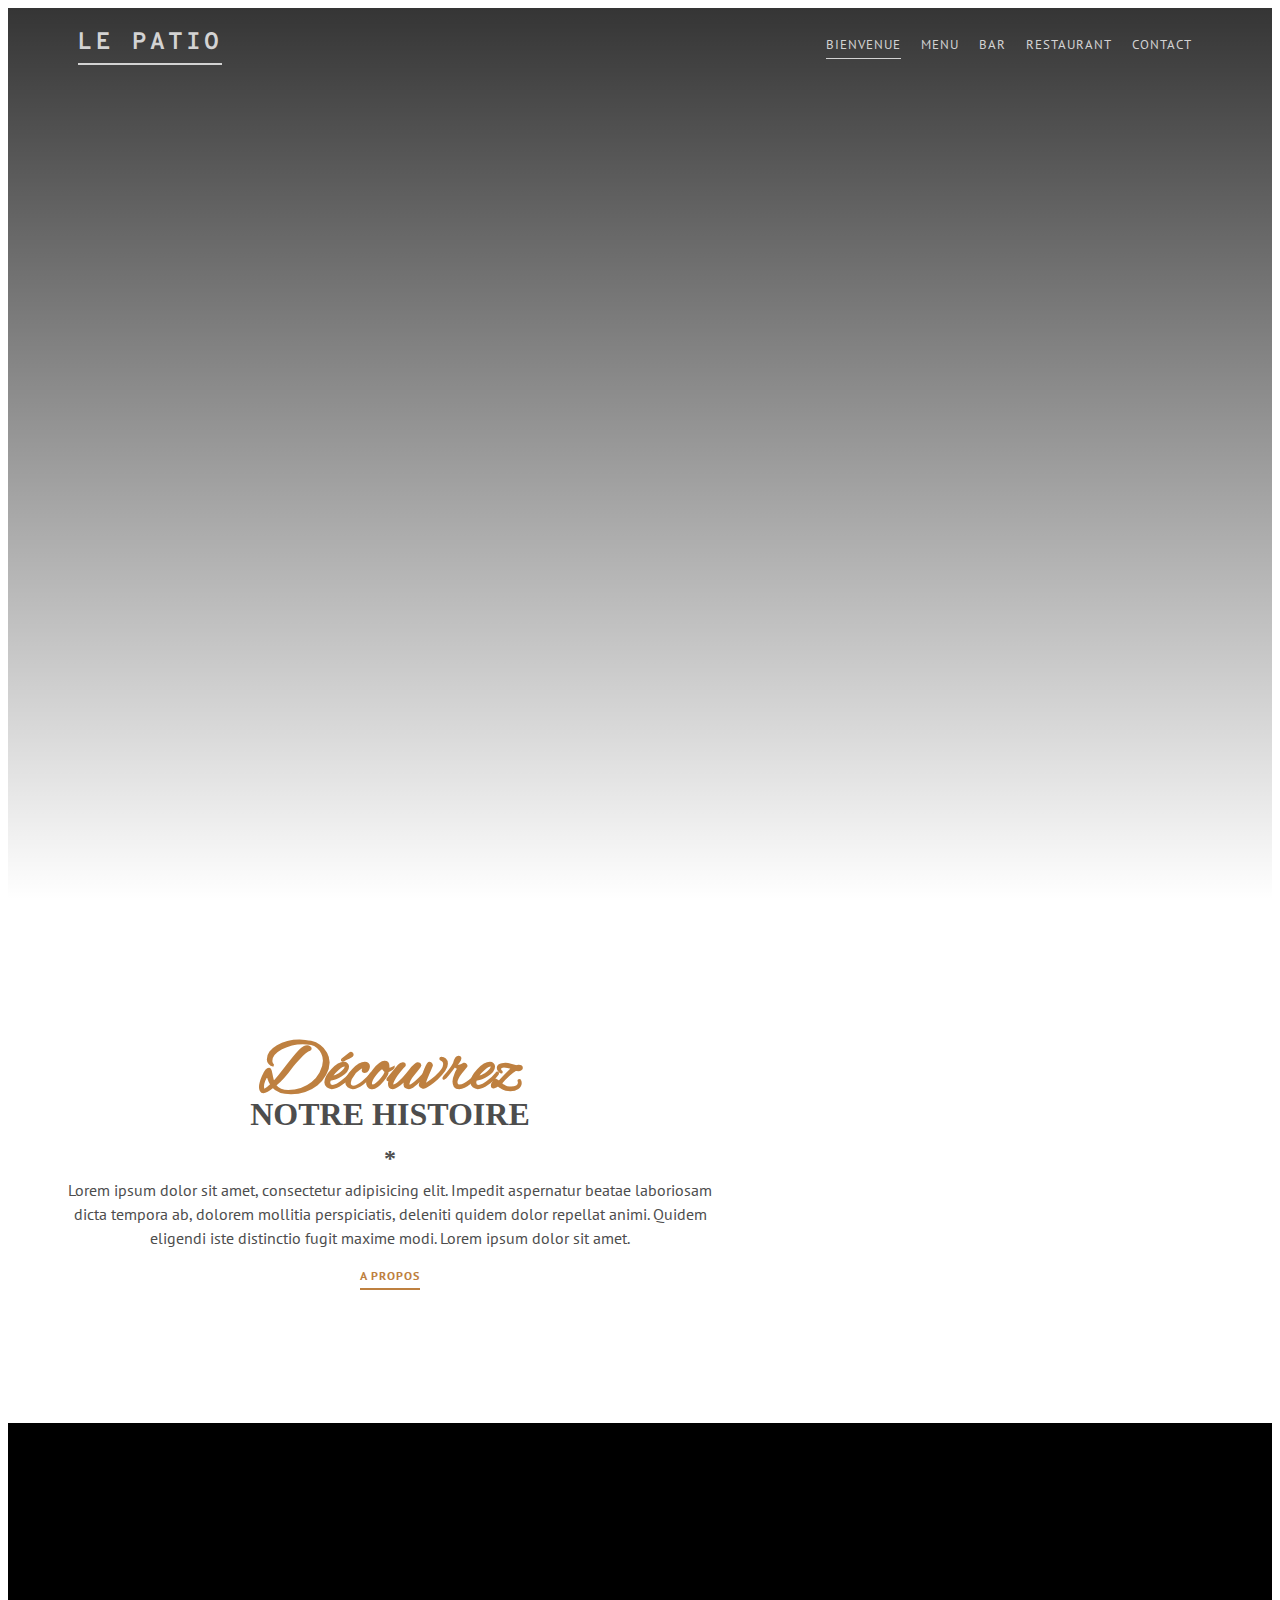
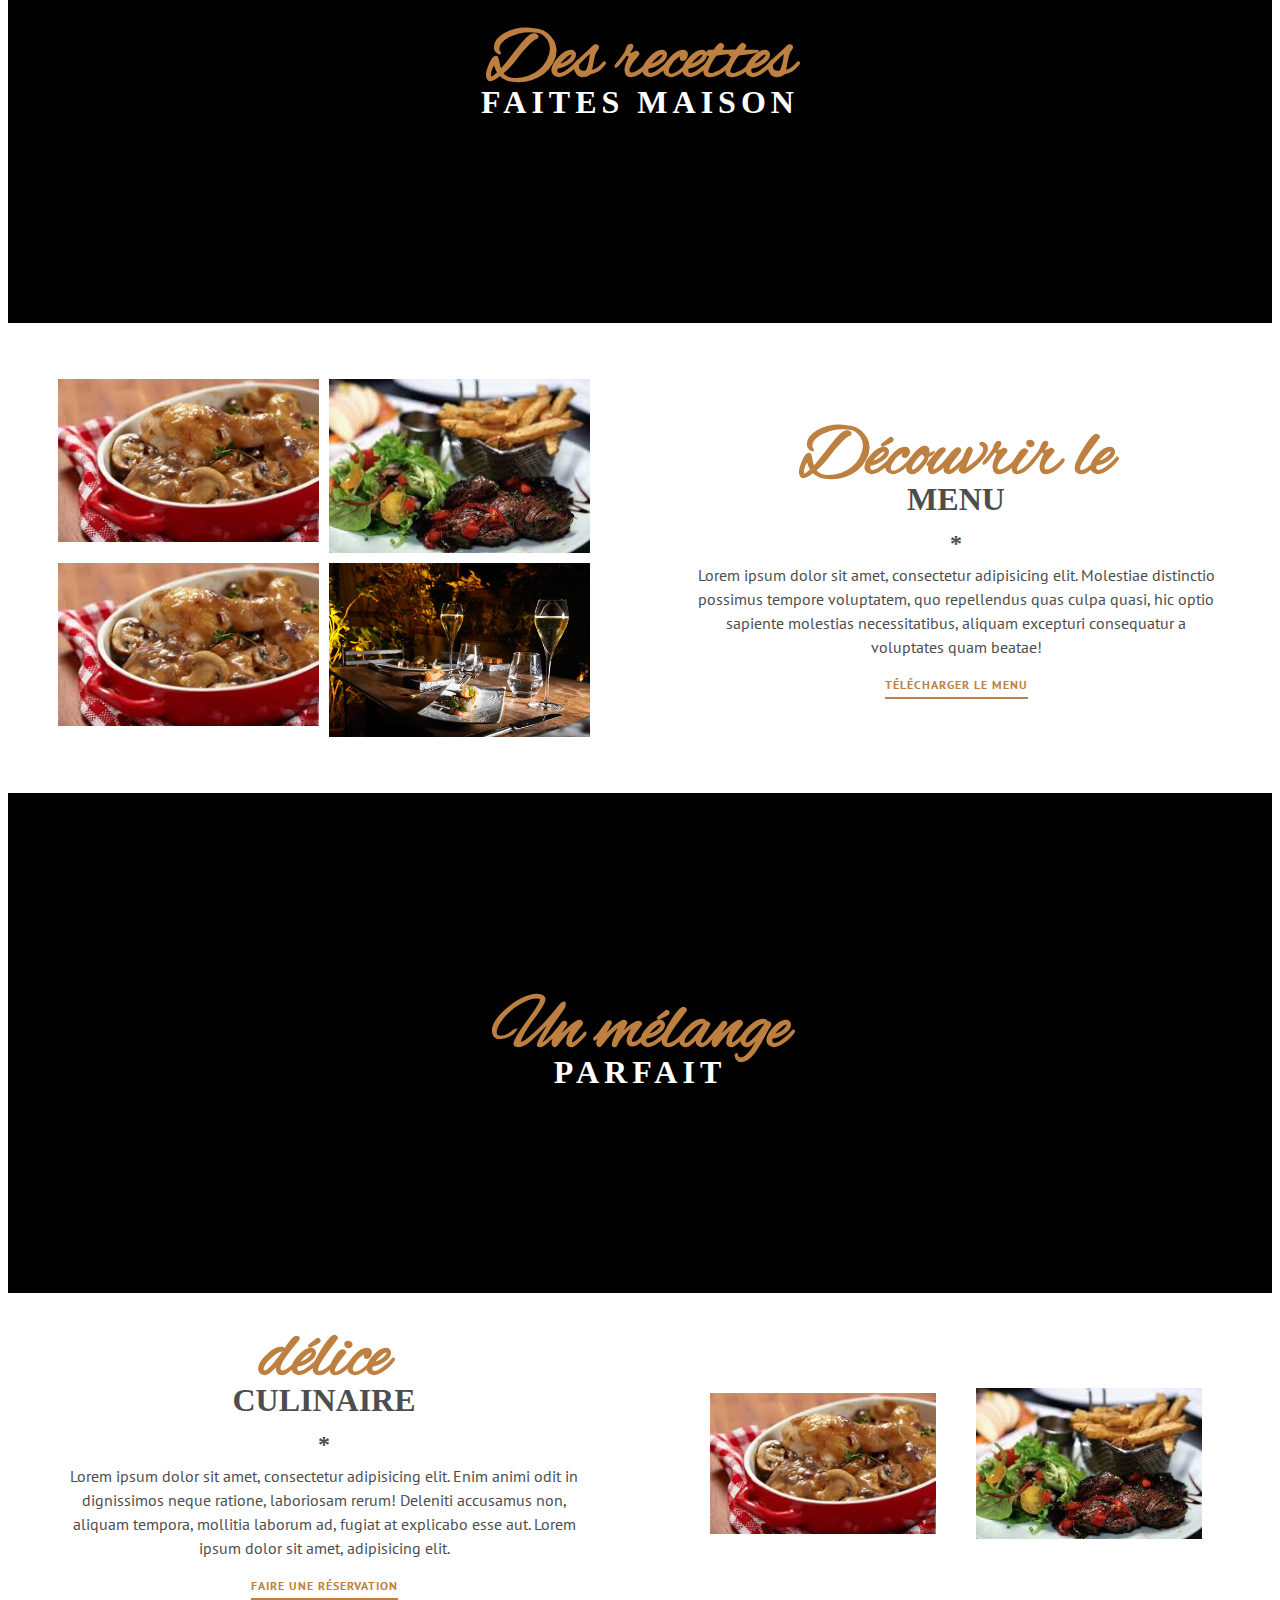
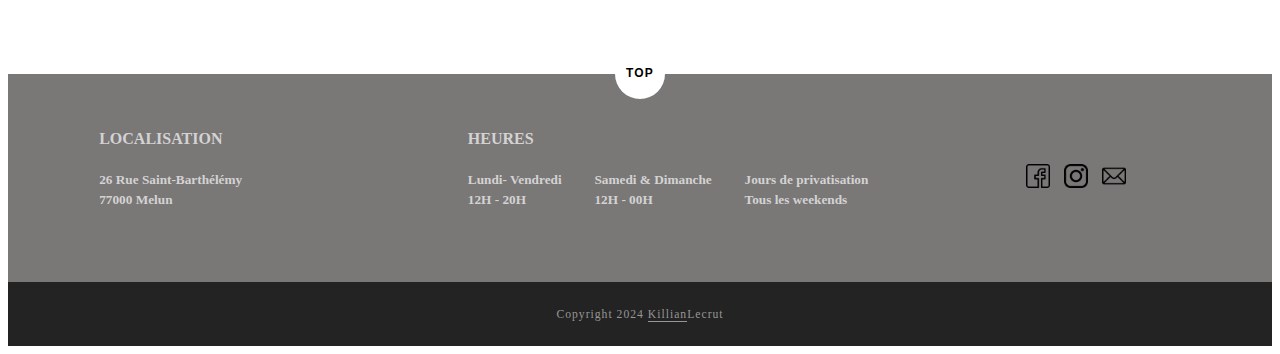
<file: index.html>
<!DOCTYPE html>
<html>
<head>
    <title>Le Patio - Bar & Restaurant</title>
    <meta charset="UTF-8">
    <meta name="description" content="Bienvenue au Patio, votre bar et restaurant préféré au cœur de la ville. Découvrez notre menu et nos événements spéciaux.">
    <meta name="keywords" content="Le Patio, Bar, Restaurant, Menu, Réservation, Événements">
    <meta name="author" content="Le Patio">
    <meta name="viewport" content="width=device-width, initial-scale=1.0">
    <link rel="stylesheet" href="index.css">
    <!-- <script src="logo.js"></script> -->
</head>
<body>
    <header>
        <nav>
          <h2><a href="#" id="logo">Le Patio</a></h2>
          <button class="nav-button fa fa-bars"></button>
          <div>
      <!--     <ul> -->
            <ul>
              <button class="exit-menu fa fa-times"></button>
              <li><a href="#" class="active">Bienvenue</a></li>
              <li><a href="#">Menu</a></li>
              <li><a href="#">Bar</a></li>
              <li><a href="#">Restaurant</a></li>
              <li><a href="#contact">Contact</a></li>
            </ul>
      <!--     </ul> -->
          </div>
        </nav>

       
        <div class="center">
          <h1 class="alex-brush">Bienvenu</h1>
          <h2>au Patio</h2>
          <span id="asterisk">*</span>
          <p>Prêt pour vous acceuillir</p>
        </div>
      </header>
      
      <section class="add-padding add-flex">
        <div class="center-text">
          <h1 class="alex-brush"><span class="custom-font">Découvrez</span><br />NOTRE HISTOIRE</h1>
          <h2>*</h2>
          <p>Lorem ipsum dolor sit amet, consectetur adipisicing elit. Impedit aspernatur beatae laboriosam dicta tempora ab, dolorem mollitia perspiciatis, deleniti quidem dolor repellat animi. Quidem eligendi iste distinctio fugit maxime modi. Lorem ipsum dolor sit amet.</p>
          <a href="#">A propos</a>
        </div>
        <div  class="stuffed-cherries" data-aos="fade-left" data-aos-delay="300">
        </div>
      </section>
      
      <section class="bread-background center-h1">
        <h1 class="custom-h1 alex-brush"><span class="custom-font">Des recettes</span><br />FAITES MAISON</h1>
      </section>
      
      <section class="menu add-flex add-padding">
        <div class="menu-images">
          <img src="assets/plat1.jpeg"fade-down" data-aos-delay="300"/>
          <img src="assets/plat2.jpeg" data-aos="fade-left" data-aos-delay="300"/>
          <img src="assets/plat1.jpeg" data-aos="fade-right" data-aos-delay="300"/>
          <img src="assets/restauration.jpeg" data-aos="fade-up" data-aos-delay="300"/>
        </div>
        <div class="center-text">
          <h1><span class="custom-font alex-brush">Découvrir le</span><br />MENU</h1>
          <h2>*</h2>
          <p>Lorem ipsum dolor sit amet, consectetur adipisicing elit. Molestiae distinctio possimus tempore voluptatem, quo repellendus quas culpa quasi, hic optio sapiente molestias necessitatibus, aliquam excepturi consequatur a voluptates quam beatae!</p>
          <a href="#">Télécharger le menu</a>
        </div>
      </section>
      
      <section class="cake-background center-h1">
        <h1 class="custom-h1"><span class="custom-font alex-brush">Un mélange</span><br />PARFAIT</h1>
      </section>
      
      <section class="add-flex reservation-section">
        <div class="center-text add-padding">
          <h1><span class="custom-font alex-brush">délice</span><br />CULINAIRE</h1>
          <h2>*</h2>
          <p>Lorem ipsum dolor sit amet, consectetur adipisicing elit. Enim animi odit in dignissimos neque ratione, laboriosam rerum! Deleniti accusamus non, aliquam tempora, mollitia laborum ad, fugiat at explicabo esse aut. Lorem ipsum dolor sit amet, adipisicing elit.</p>
          <a href="#">Faire une réservation</a>
        </div>
        <div>
          <img src="assets/plat1.jpeg" data-aos="fade-up" data-aos-delay="300"/>
          <img src="assets/plat2.jpeg" data-aos="fade-down" data-aos-delay="300"/>
        </div>
      </section>

      <nav class="navmobil">
          
        <div class="wrapnav">
    <!--     <ul> -->
          <ul class="iconenav">
           
           <div>
            <li><a href="#">
               <img src="assets/icones/bieres.svg" class="icon" alt=""> Bar</a></li>
            </div>
            <li><a href="#">
               <img src="assets/icones/restaurant.svg" class="icon" alt=""> Restaurant</a></li>
               <li ><a href="#">
                <img src="assets/icones/location.svg" class="icon" alt="">S'y rendre</a></li>
            <li><a href="#contact">
               <img src="assets/icones/contact.svg" class="icon" alt="">Contact</a></li>
          </ul>
    <!--     </ul> -->
        </div>
      </nav>
      
      <footer>
        <button class="to-top"><i class="fa fa-chevron-up"></i>TOP</button>
        
        <div class="restaurant-info">
        
          <div class="locations">
            <h4>LOCALISATION</h4>
            <div class="location-1">
              <h5>26 Rue Saint-Barthélémy<br /> 77000 Melun</h5>
            </div><!--location-1-->
           
          </div><!--locations end-->
      
          <div class="hours">
            <h4>HEURES</h4>
            <div class="weekdays">
              <h5>Lundi- Vendredi<br />
                12H - 20H
              </h5>
            </div><!--weekdays end-->
            
            <div class="weekends">
              <h5>Samedi & Dimanche<br />
                12H - 00H
              </h5>
            </div><!--weekends end-->
            
            <div class="private-events">
              <h5>Jours de privatisation<br />
                Tous les weekends
              </h5>
            </div>
            
          </div><!--hours end-->
          <div class="contact" id="contact">
            <a href="" target="_blank"> 
            <img src="assets/icones/facebook.png" alt="lien vers contact facebook">
            </a>
            <a href="" target="_blank">
                <img src="assets/icones/instagram.png" alt="contact instagram">

            </a>
            <a href="" target="_blank">
                <img src="assets/icones/mail.png" alt="contact mail">
            </a>
          </div>
          
        </div><!--restaurant-info end-->
        
        <div class="copyright">
          <p><small>Copyright 2024 <span>Killian</span>Lecrut</small></p>
         
        </div>
        
      </footer>
      
    <script src="logo.js"></script>
</body>
</html>
</file>
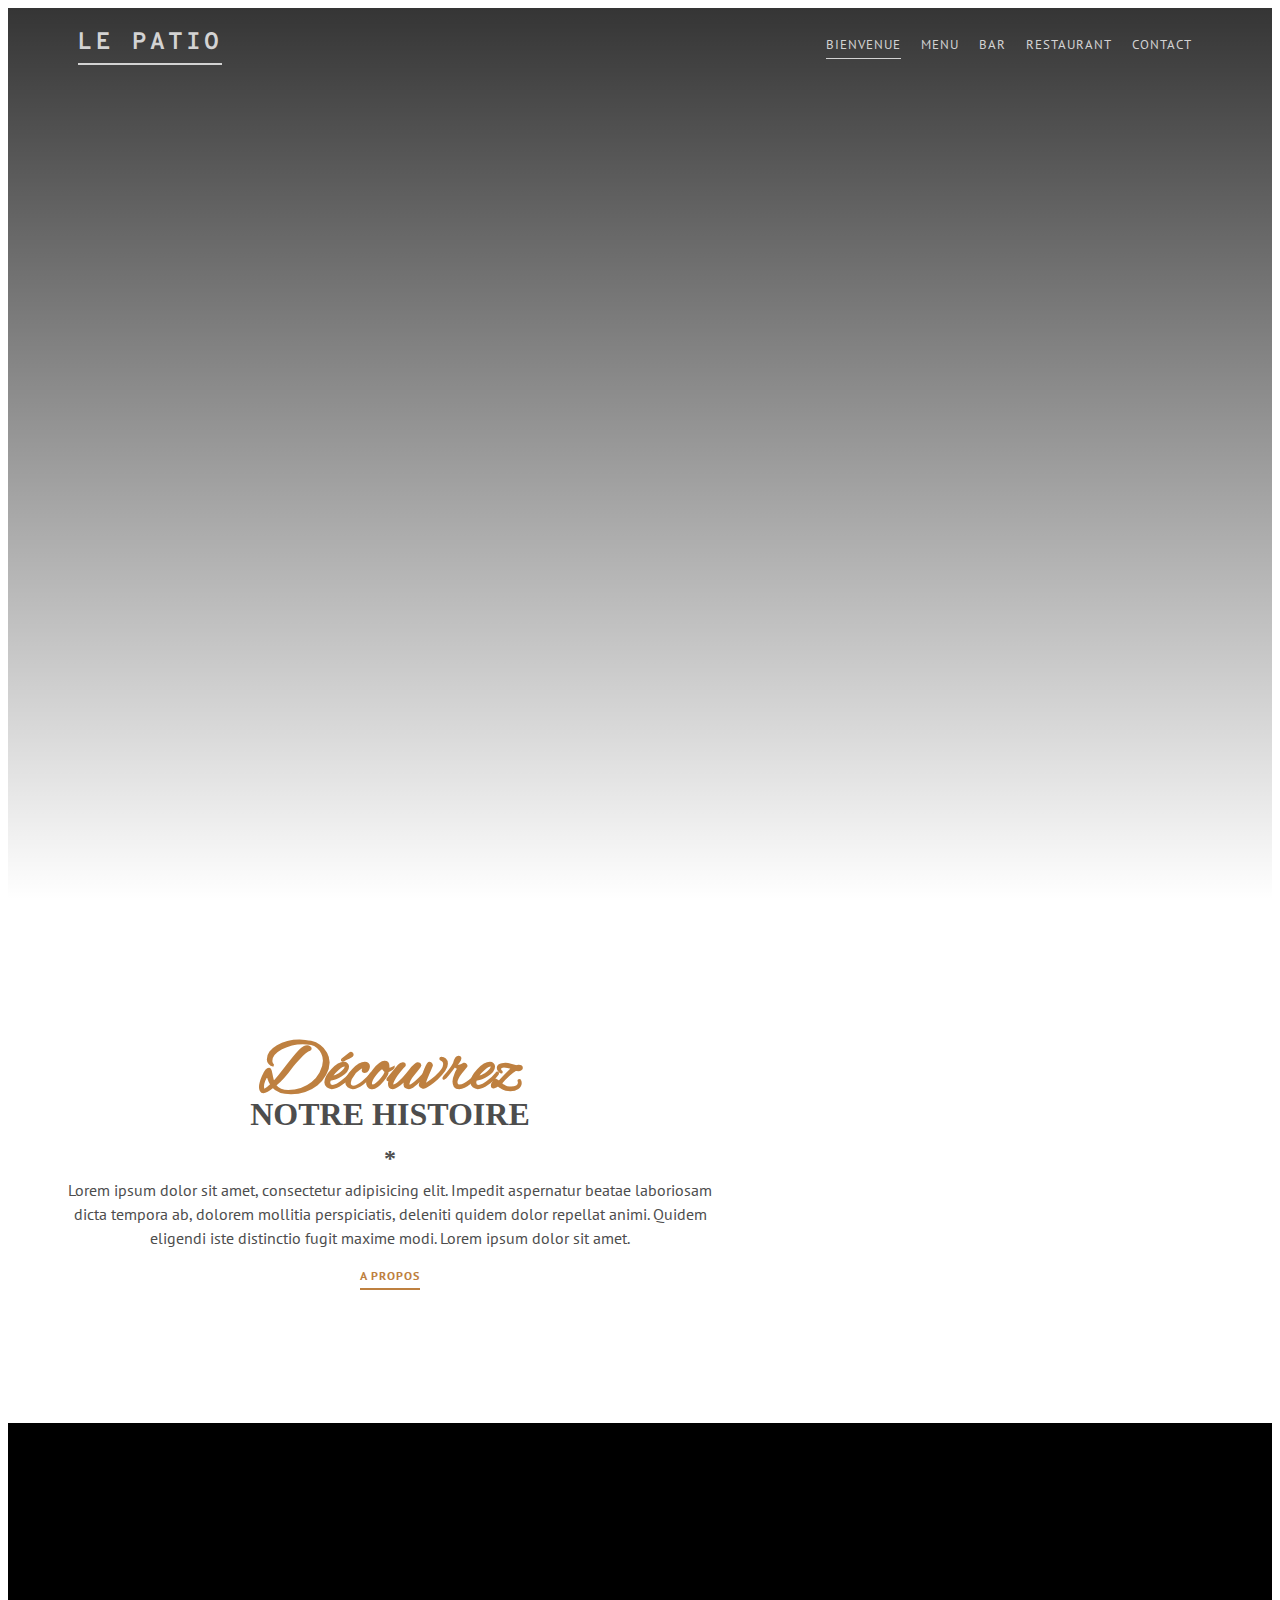
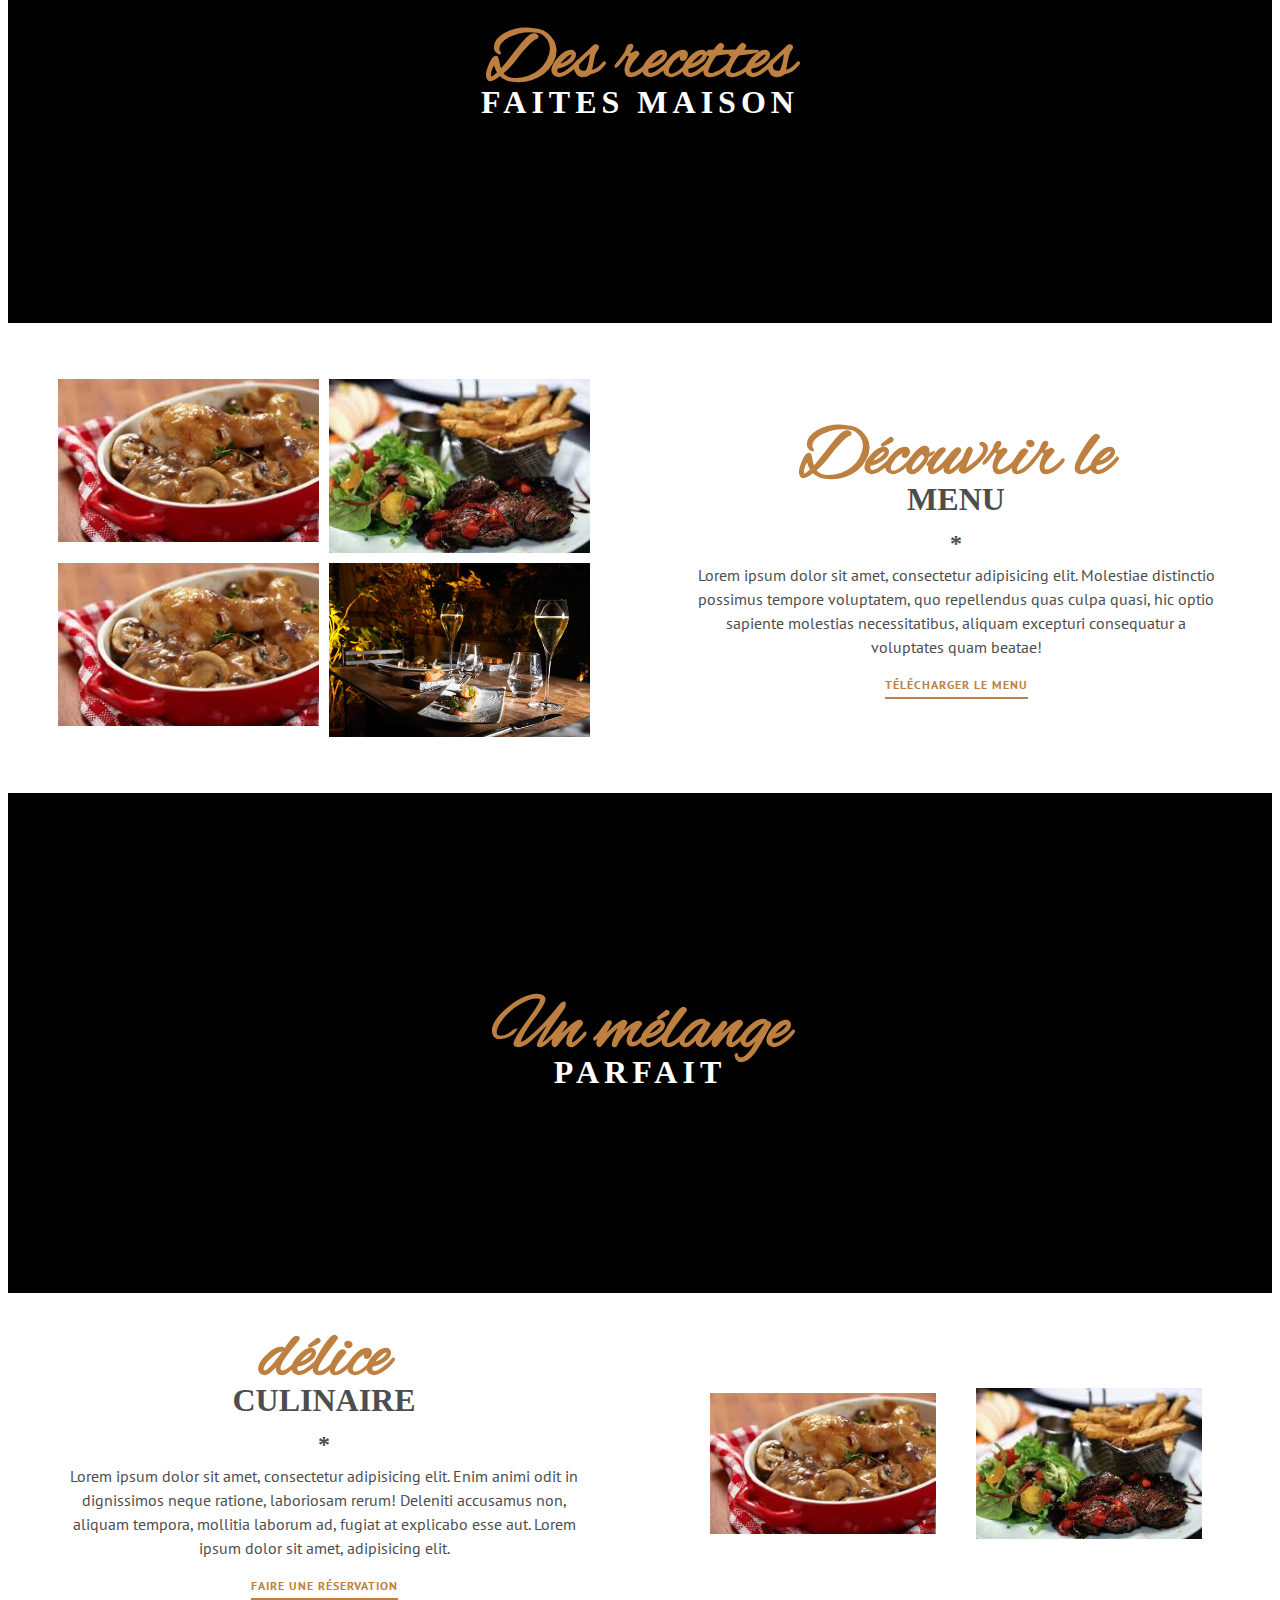
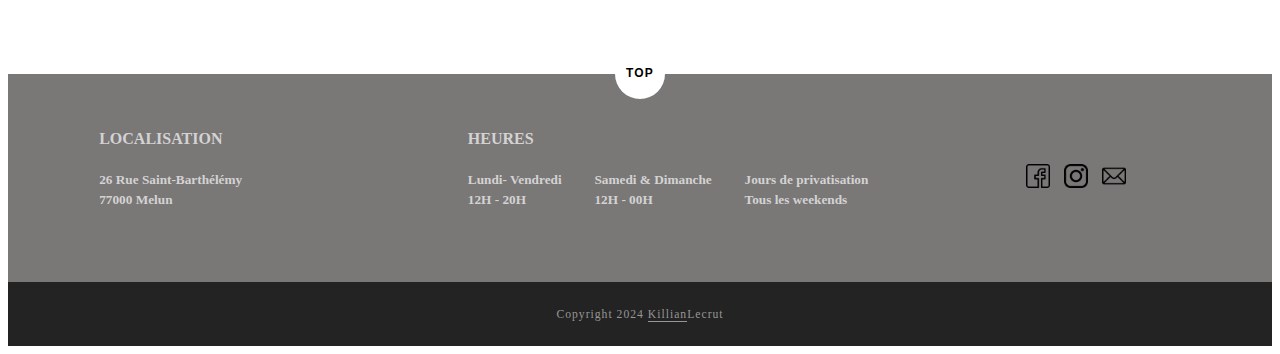
<file: bar.html>
<!DOCTYPE html>
<html>
<head>
    <title>Le Patio - Bar & Restaurant</title>
    <meta charset="UTF-8">
    <meta name="description" content="Bienvenue au Patio, votre bar et restaurant préféré au cœur de la ville. Découvrez notre menu et nos événements spéciaux.">
    <meta name="keywords" content="Le Patio, Bar, Restaurant, Menu, Réservation, Événements">
    <meta name="author" content="Le Patio">
    <meta name="viewport" content="width=device-width, initial-scale=1.0">
    <link rel="stylesheet" href="index.css">
    <!-- <script src="logo.js"></script> -->
</head>
<body>
    <header>
        <nav>
          <h2><a href="#" id="logo">Le Patio</a></h2>
          <button class="nav-button fa fa-bars"></button>
          <div>
      <!--     <ul> -->
            <ul>
              <button class="exit-menu fa fa-times"></button>
              <li><a href="#" class="active">Bienvenue</a></li>
              <li><a href="#">Menu</a></li>
              <li><a href="bar.html">Bar</a></li>
              <li><a href="resto.html">Restaurant</a></li>
              <li><a href="#contact">Contact</a></li>
            </ul>
      <!--     </ul> -->
          </div>
        </nav>

       
        <div class="center">
          <h1 class="alex-brush">Bienvenu</h1>
          <h2>au Patio</h2>
          <span id="asterisk">*</span>
          <p>Prêt pour vous acceuillir</p>
        </div>
      </header>
      
      <section class="add-padding add-flex">
        <div class="center-text">
          <h1 class="alex-brush"><span class="custom-font">Découvrez</span><br />NOTRE HISTOIRE</h1>
          <h2>*</h2>
          <p>Lorem ipsum dolor sit amet, consectetur adipisicing elit. Impedit aspernatur beatae laboriosam dicta tempora ab, dolorem mollitia perspiciatis, deleniti quidem dolor repellat animi. Quidem eligendi iste distinctio fugit maxime modi. Lorem ipsum dolor sit amet.</p>
          <a href="#">A propos</a>
        </div>
        <div  class="stuffed-cherries" data-aos="fade-left" data-aos-delay="300">
        </div>
      </section>
      
      <section class="bread-background center-h1">
        <h1 class="custom-h1 alex-brush"><span class="custom-font">Des recettes</span><br />FAITES MAISON</h1>
      </section>
      
      <section class="menu add-flex add-padding">
        <div class="menu-images">
          <img src="assets/plat1.jpeg"fade-down" data-aos-delay="300"/>
          <img src="assets/plat2.jpeg" data-aos="fade-left" data-aos-delay="300"/>
          <img src="assets/plat1.jpeg" data-aos="fade-right" data-aos-delay="300"/>
          <img src="assets/restauration.jpeg" data-aos="fade-up" data-aos-delay="300"/>
        </div>
        <div class="center-text">
          <h1><span class="custom-font alex-brush">Découvrir le</span><br />MENU</h1>
          <h2>*</h2>
          <p>Lorem ipsum dolor sit amet, consectetur adipisicing elit. Molestiae distinctio possimus tempore voluptatem, quo repellendus quas culpa quasi, hic optio sapiente molestias necessitatibus, aliquam excepturi consequatur a voluptates quam beatae!</p>
          <a href="#">Télécharger le menu</a>
        </div>
      </section>
      
      <section class="cake-background center-h1">
        <h1 class="custom-h1"><span class="custom-font alex-brush">Un mélange</span><br />PARFAIT</h1>
      </section>
      
      <section class="add-flex reservation-section">
        <div class="center-text add-padding">
          <h1><span class="custom-font alex-brush">délice</span><br />CULINAIRE</h1>
          <h2>*</h2>
          <p>Lorem ipsum dolor sit amet, consectetur adipisicing elit. Enim animi odit in dignissimos neque ratione, laboriosam rerum! Deleniti accusamus non, aliquam tempora, mollitia laborum ad, fugiat at explicabo esse aut. Lorem ipsum dolor sit amet, adipisicing elit.</p>
          <a href="#">Faire une réservation</a>
        </div>
        <div>
          <img src="assets/plat1.jpeg" data-aos="fade-up" data-aos-delay="300"/>
          <img src="assets/plat2.jpeg" data-aos="fade-down" data-aos-delay="300"/>
        </div>
      </section>

      <nav class="navmobil">
          
        <div class="wrapnav">
    <!--     <ul> -->
          <ul class="iconenav">
           
           <div>
            <li><a href="bar.html">
               <img src="assets/icones/bieres.svg" class="icon" alt=""> Bar</a></li>
            </div>
            <li><a href="resto.html">
               <img src="assets/icones/restaurant.svg" class="icon" alt=""> Restaurant</a></li>
               <li ><a href="https://www.google.fr/maps/place/32+Rue+Saint-Barth%C3%A9l%C3%A9my,+77000+Melun/@48.5416654,2.6554628,19z/data=!3m1!4b1!4m6!3m5!1s0x47e5fa63b4aceca1:0x3a75b0b645b7cbcf!8m2!3d48.5416645!4d2.6561065!16s%2Fg%2F11c1569r85?entry=ttu" target="_blank">
                <img src="assets/icones/location.svg" class="icon" alt="">S'y rendre</a></li>
            <li><a href="mailto:">
               <img src="assets/icones/contact.svg" class="icon" alt="">Contact</a></li>
          </ul>
    <!--     </ul> -->
        </div>
      </nav>
      
      <footer>
        <button class="to-top"><i class="fa fa-chevron-up"></i>TOP</button>
        
        <div class="restaurant-info">
        
          <div class="locations">
            <h4>LOCALISATION</h4>
            <div class="location-1">
              <h5>26 Rue Saint-Barthélémy<br /> 77000 Melun</h5>
            </div><!--location-1-->
           
          </div><!--locations end-->
      
          <div class="hours">
            <h4>HEURES</h4>
            <div class="weekdays">
              <h5>Lundi- Vendredi<br />
                12H - 20H
              </h5>
            </div><!--weekdays end-->
            
            <div class="weekends">
              <h5>Samedi & Dimanche<br />
                12H - 00H
              </h5>
            </div><!--weekends end-->
            
            <div class="private-events">
              <h5>Jours de privatisation<br />
                Tous les weekends
              </h5>
            </div>
            
          </div><!--hours end-->
          <div class="contact" id="contact">
            <a href="" target="_blank"> 
            <img src="assets/icones/facebook.png" alt="lien vers contact facebook">
            </a>
            <a href="" target="_blank">
                <img src="assets/icones/instagram.png" alt="contact instagram">

            </a>
            <a href="" target="_blank">
                <img src="assets/icones/mail.png" alt="contact mail">
            </a>
          </div>
          
        </div><!--restaurant-info end-->
        
        <div class="copyright">
          <p><small>Copyright 2024 <span>Killian</span>Lecrut</small></p>
         
        </div>
        
      </footer>
      
    <script src="logo.js"></script>
</body>
</html>
</file>
<file: index.css>
@import url('https://fonts.googleapis.com/css?family=Alex+Brush|Overpass+Mono:600,700');
 @import url('https://fonts.googleapis.com/css?family=PT+Sans');
 body {
	 overflow-x: hidden;
}
/* GLOBAL */
 h2 {
	 margin-top: 0;
}
 button {
	 border: 0;
	 background: 0;
	 cursor: pointer;
}
 a {
	 text-decoration: none;
	 padding-bottom: 5px;
}
 ul {
	 list-style: none;
	 padding: 0;
	 margin: 0;
}
/* HEADER */
 header {
	 min-height: 100vh;
	 background: linear-gradient(to bottom, rgba(0, 0, 0, .8), transparent),  no-repeat center center;
	 background-size: cover;
	 background-attachment: fixed;
	 display: flex;
	 flex-direction: column;
	/* CENTER HEADER TEXT */
}
 header nav {
	/* NAV */
	 padding: 15px 35px;
	 display: flex;
	 position: relative;
}
 header nav h2 {
	 margin-bottom: 0;
	 flex: 1;
	 letter-spacing: 3px;
	 font-family: 'Overpass Mono', monospace !important;
}
 header nav h2 #logo {
	 color: lightgray;
	 text-transform: uppercase;
	 border-bottom: solid 2px lightgray;
}
 header nav .nav-button {
	 color: #c0c0c0;
	 font-size: 23px;
}
 header nav div {
	 background: rgba(0, 0, 0, .9);
	 position: fixed;
	 right: 0;
	 left: 0;
	 top: 0;
	 bottom: 0;
	 z-index: 1;
	 text-align: center;
	 transform: scale(0);
	 opacity: 0;
	 transition: opacity 0.2s;
}
 header nav div ul {
	 position: relative;
	 height: 100%;
	 display: flex;
	 flex-direction: column;
	 justify-content: center;
}
 header nav div ul .exit-menu {
	 position: absolute;
	 top: 15px;
	 right: 15px;
	 color: lightgray;
	 font-size: 20px;
	 padding: 10px;
}
 header nav div ul li {
	 font-family: 'PT Sans', sans-serif !important;
	 text-transform: uppercase;
}
 header nav div ul li a {
	 display: block;
	 color: lightgray;
	 padding: 15px 5px;
	 transition: all 0.4s;
}
 header nav div ul li a:hover, header nav div ul li a .active:hover {
	 color: #be8040;
	 border-bottom-color: #be8040;
}
 header .center {
	 line-height: 0;
	 margin: auto;
	 text-align: center;
	 color: #fff;
}
 header .center h1 {
	 font-family: 'Alex Brush', cursive !important;
	 color: #be8040;
	 font-size: 80px;
	 margin-bottom: 34px;
}
 header .center h2 {
	 text-transform: uppercase;
	 letter-spacing: 5px;
	 font-size: 28px;
}
 header .center #asterisk {
	 color: #be8040;
	 line-height: 0.5;
	 font-size: 30px;
	 display: flex;
	 justify-content: center;
}
 header .center #asterisk:before, header .center #asterisk:after {
	 content: "";
	 display: inline-block;
	 position: relative;
	 vertical-align: middle;
	 height: 1px;
	 width: 0%;
	 opacity: 0;
	 background: #fff;
}
 header .center #asterisk:before {
	 margin-right: 10px;
}
 header .center #asterisk:after {
	 margin-left: 10px;
}
 header .center p {
	 text-transform: uppercase;
	 margin-top: 5px;
	 font-size: 14px;
	 font-weight: bold;
	 letter-spacing: 3px;
}
 nav div.show {
	 transform: scale(1);
	 opacity: 1;
}
/* SECTIONS */
/* CLASSES */
 .custom-font {
	 font-family: 'Alex Brush', cursive;
	 color: #be8040;
	 font-size: 75px;
	 line-height: 0;
}
 .add-padding {
	 padding: 25px;
}
 .center-text {
	 text-align: center;
	 margin-bottom: 40px;
	 margin-top: 30px;
	 color: #4d4d4d;
}
 .center-text h2 {
	 margin-top: 25px;
	 line-height: 0;
}
 .center-text p {
	 margin-top: 0;
	 font-family: 'PT Sans', sans-serif;
	 line-height: 1.5;
}
 .center-text a {
	 font-family: 'PT Sans', sans-serif;
	 color: #be8040;
	 text-transform: uppercase;
	 font-size: 12px;
	 font-weight: 600;
	 letter-spacing: 1px;
	 border-bottom: solid 2px #be8040;
}
 .add-flex {
	 display: flex;
	 flex-direction: column;
	 align-items: center;
}
 .add-flex .stuffed-cherries {
	 background: url('https://s-media-cache-ak0.pinimg.com/736x/61/b1/98/61b19844448b2bad5c78e9a2c6347986.jpg') no-repeat center center;
	 background-size: cover;
	 height: 315px;
	 width: 320px;
}
 .center-h1 {
	 display: flex;
	 justify-content: center;
	 align-items: center;
}
 .custom-h1 {
	 text-align: center;
	 color: #fff;
	 letter-spacing: 5px;
	 margin-bottom: 0;
}
 .custom-h1 span {
	 letter-spacing: 0;
}
/* TASTEFUL RECIPES SECTION */
 .bread-background {
	 background: #000  no-repeat center center;
	 background-size: cover;
	 background-attachment: fixed;
	 height: 500px;
}
/* MENU SECTION */
 .menu {
	 padding: 30px;
}
 .menu-images {
	 display: grid;
	 grid-template-columns: 1fr 1fr;
	 grid-gap: 10px;
}
 .menu-images img {
	 width: 100%;
}
/* THE PERFECT BLEND SECTION */
 .cake-background {
	 background: black  no-repeat center center;
	 background-size: cover;
	 background-attachment: fixed;
	 height: 500px;
}
/* CULINARY DELIGHT SECTION */
 .reservation-section {
	 margin-bottom: 40px;
}
 .reservation-section div:first-child {
	 flex: 1;
}
 .reservation-section div:last-child {
	 display: grid;
	 grid-template-columns: 1fr 1fr;
	 grid-template-rows: 1fr;
	 flex: 1;
}
 .reservation-section div:last-child img {
	 margin: auto;
	 width: 85%;
}
/* FOOTER */
 footer {
	 margin: 0;
	 position: relative;
	 background: #7a7777;
	 color: lightgray;
}
 footer button {
	 width: 50px;
	 height: 50px;
	 position: absolute;
	 top: -20px;
	 left: 50%;
	 transform: translate(-50%, -10%);
	 background: white;
	 display: flex;
	 flex-direction: column;
	 justify-content: center;
	 align-items: center;
	 font-size: 12px;
	 font-weight: bold;
	 letter-spacing: 1.2px;
	 line-height: 1.2;
	 border-radius: 50%;
	 margin-top: 0;
}
 footer h4 {
	 margin-bottom: 0;
}
 footer h5 {
	 line-height: 1.5;
}
 footer .restaurant-info {
	 padding: 35px 40px !important;
	 display: flex;
	 flex-direction: column;
	 align-items: center;
	 justify-content: center;

}

footer .restaurant-info .contact img {
	width: 24px;
	height: auto;
	margin: 5px;
}

.contact {
	margin : 50px;
}
 footer .copyright {
	 background: #232323;
	 color: #969696;
	 font-size: 14px;
	 letter-spacing: 1px;
	 padding: 10px 30px;
	 display: flex;
	 flex-direction: column;
	 align-items: center;
	 text-align: center;
}
 footer .copyright span {
	 border-bottom: solid 1px;
}


/* MEDIA QUERIES */
 @media screen and (max-width: 425px) {
	 header, .bread-background, .cake-background {
		 background-attachment: scroll;
	}
	.iconenav {
		display: flex;
		justify-content: space-around; /* This will space your icons evenly */
		align-items: center; /* This will center align the icons vertically */
		position: fixed;
		bottom: 0; /* Positions your nav at the bottom of the mobile view */
		left: 0;
		width: 100%; /* Full width */
		
		background: #fff; /* Background color of the navbar */
		box-shadow: 0 -2px 5px rgba(0, 0, 0, 0.1); /* A subtle shadow on top */
		z-index: 1000; /* Makes sure the navbar is above other content */
	  }
	  
	  .iconenav li {
		list-style: none; /* Removes the default list styling */
	  }
	  
	  .iconenav li a {
		display: flex;
		flex-direction: column;
		align-items: center; /* Centers the text under the icon */
		font-size: 0.8rem; /* Adjust the font size as needed */
		text-decoration: none; /* Removes underline from links */
		color: #000; /* Sets the text color */
		max-width: 100%;
	  }
	  
	  .icon { /* This class is for the icons */
		width: 24px; /* Set a fixed width for all icons */
		height: auto; /* Keep the aspect ratio */
		margin-bottom: 0.3rem; /* Space between icon and text */
	  }
	
	
	  .hidden {
		transform: translateY(100%); /* Déplace la barre de navigation en dehors de la vue */
		transition: transform 0.3s ease-in-out; /* Anime la transition */
	  }
}
 @media (min-width: 768px) {
	 footer .restaurant-info {
		 flex-direction: row;
		 justify-content: space-around;
		 align-items: flex-start;

	}
	.iconenav {
		display: flex;
		justify-content: space-around; /* This will space your icons evenly */
		align-items: center; /* This will center align the icons vertically */
		position: fixed;
		bottom: 0; /* Positions your nav at the bottom of the mobile view */
		left: 0;
		width: 100%; /* Full width */
		
		background: #fff; /* Background color of the navbar */
		box-shadow: 0 -2px 5px rgba(0, 0, 0, 0.1); /* A subtle shadow on top */
		z-index: 1000; /* Makes sure the navbar is above other content */
	  }
	  
	  .iconenav li {
		list-style: none; /* Removes the default list styling */
	  }
	  
	  .iconenav li a {
		display: flex;
		flex-direction: column;
		align-items: center; /* Centers the text under the icon */
		font-size: 0.8rem; /* Adjust the font size as needed */
		text-decoration: none; /* Removes underline from links */
		color: #000; /* Sets the text color */
		max-width: 100%;
	  }
	  
	  .icon { /* This class is for the icons */
		width: 24px; /* Set a fixed width for all icons */
		height: auto; /* Keep the aspect ratio */
		margin-bottom: 0.3rem; /* Space between icon and text */
	  }
	
	
	  .hidden {
		transform: translateY(100%); /* Déplace la barre de navigation en dehors de la vue */
		transition: transform 0.3s ease-in-out; /* Anime la transition */
	  }
}




  
  





 @media (min-width: 769px) {
	/* NAV */
	/* FOOTER */
	 nav {
		 position: initial !important;
		 align-items: baseline;
		 padding: 20px 70px !important;
	}
	 nav .nav-button {
		 display: none;
	}
	 nav div {
		 position: initial !important;
		 background: none !important;
		 opacity: initial !important;
		 transform: initial !important;
	}
	 nav div ul {
		 position: initial !important;
		 flex-direction: row !important;
	}
	 nav div ul .exit-menu {
		 display: none;
	}
	 nav div ul li a {
		 font-size: 12.8px;
		 margin: 0 10px;
		 letter-spacing: 1px;
		 padding: 5px 0 !important;
	}
	 nav div ul .active {
		 border-bottom: solid 1px lightgray;
	}
	 .add-padding {
		 padding: 50px 0;
	}
	 .add-flex {
		 flex-direction: row;
		 align-items: center;
	}
	 .add-flex div:first-child {
		 flex: 1;
		 padding: 0 50px;
	}
	 .add-flex div:last-child {
		 min-width: 400px;
		 margin: 50px;
	}
	 .menu-images {
		 flex: 1;
	}
	 .menu div:last-child {
		 flex: 1;
	}
	 footer .restaurant-info {
		 padding: 20px 80px;
		 flex-direction: row;
		 justify-content: space-around;
	}
	 footer .restaurant-info .locations {
		 display: flex;
		 justify-content: space-between;
		 flex-wrap: wrap;
	}
	 footer .restaurant-info .locations h4 {
		 flex: 1 0 100%;
	}
	 footer .restaurant-info .hours {
		 display: flex;
		 justify-content: space-between;
		 flex-wrap: wrap;
	}
	 footer .restaurant-info .hours h4 {
		 flex: 1 0 100%;
	}
	 footer .copyright {
		 flex-direction: row;
		 justify-content: space-around;
	}
}
/* ANIMATIONS */
 #asterisk {
	 opacity: 0;
	 transform-origin: 50% 4%;
	 animation: spin 0.5s forwards;
	 animation-delay: 0.3s;
}
 #asterisk::before, #asterisk::after {
	 transform-origin: center center;
	 animation: grow 0.5s forwards;
	 animation-delay: 0.8s;
}
 .center p {
	 transform: translateY(-40px);
	 opacity: 0;
	 animation: fadeDown 0.9s forwards;
	 animation-delay: 1.3s;
}
 .center h2 {
	 transform: scale(2);
	 opacity: 0;
	 animation: fade 0.5s forwards;
}
 .center h1 {
	 transform: translateY(40px);
	 opacity: 0;
	 animation: fadeUp 0.5s forwards;
	 animation-delay: 0.3s;
}
 @keyframes fadeUp {
	 0% {
		 opacity: 0;
		 transform: translateY(40px);
	}
	 100% {
		 opacity: 1;
		 transform: translateY(0);
	}
}
 @keyframes fade {
	 0% {
		 transform: scale(2);
		 opacity: 0;
	}
	 100% {
		 transform: scale(1);
		 opacity: 1;
	}
}
 @keyframes fadeDown {
	 0% {
		 opacity: 0;
		 transform: translateY(-40px);
	}
	 100% {
		 opacity: 1;
		 transform: translateY(0);
	}
}
 @keyframes grow {
	 0% {
		 opacity: 0;
		 width: 0%;
	}
	 50% {
		 opacity: 0.5;
	}
	 100% {
		 opacity: 1;
		 width: 40%;
	}
}
 @keyframes spin {
	 0% {
		 transform: rotate(0);
		 opacity: 0;
	}
	 100% {
		 transform: rotate(360deg);
		 opacity: 1;
	}
}

@media (min-width: 1024px) {
	.navmobil {
	  /* Cache la barre de navigation sur les écrans plus larges que 1024px */
	  display: none;
	}
  }
</file>
